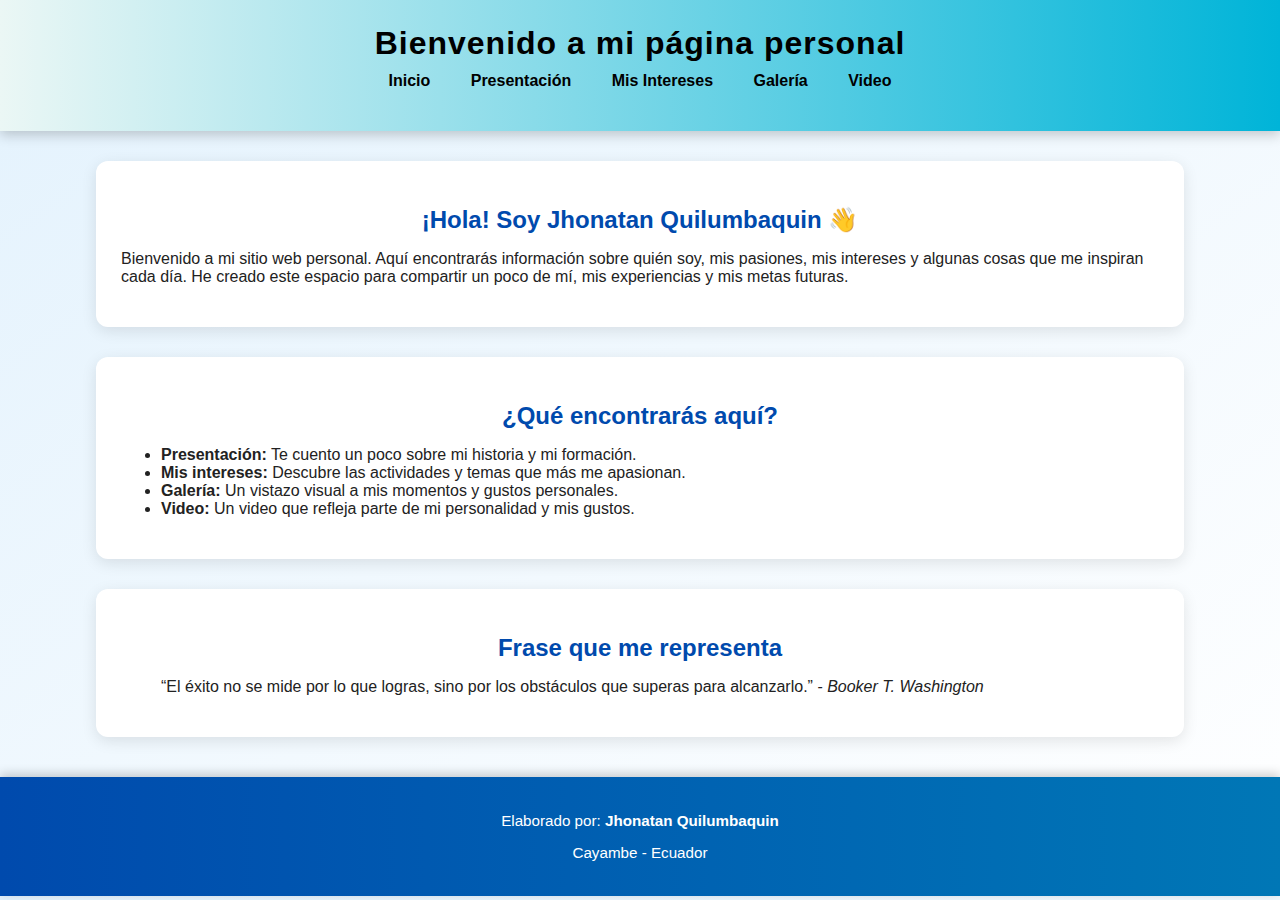
<file: index.html>
<!DOCTYPE html>
<html lang="es">
<head>
  <meta charset="UTF-8">
  <meta name="viewport" content="width=device-width, initial-scale=1.0">
  <title>Inicio - Jhonatan Quilumbaquin</title>
  <link rel="stylesheet" href="Estilos/style.css">
</head>
<body>
  <header>
    <h1>Bienvenido a mi página personal</h1>
    <nav>
      <ul>
        <li><a href="index.html">Inicio</a></li>
        <li><a href="presentacion.html">Presentación</a></li>
        <li><a href="intereses.html">Mis Intereses</a></li>
        <li><a href="galeria.html">Galería</a></li>
        <li><a href="video.html">Video</a></li>
      </ul>
    </nav>
  </header>
  <main>
    <section>
      <h2>¡Hola! Soy Jhonatan Quilumbaquin 👋</h2>
      <p>
        Bienvenido a mi sitio web personal. Aquí encontrarás información sobre quién soy, mis pasiones, mis intereses y 
        algunas cosas que me inspiran cada día. He creado este espacio para compartir un poco de mí, mis experiencias y 
        mis metas futuras.
      </p>
    </section>

    <section>
      <h2>¿Qué encontrarás aquí?</h2>
      <ul>
        <li><strong>Presentación:</strong> Te cuento un poco sobre mi historia y mi formación.</li>
        <li><strong>Mis intereses:</strong> Descubre las actividades y temas que más me apasionan.</li>
        <li><strong>Galería:</strong> Un vistazo visual a mis momentos y gustos personales.</li>
        <li><strong>Video:</strong> Un video que refleja parte de mi personalidad y mis gustos.</li>
      </ul>
    </section>

    <section>
      <h2>Frase que me representa</h2>
      <blockquote>
        “El éxito no se mide por lo que logras, sino por los obstáculos que superas para alcanzarlo.”  
        <cite>- Booker T. Washington</cite>
      </blockquote>
    </section>
  </main>
  <div class="contador"></div>
  <div id="sfcyp9tatjhmqeruqlw6h7e48tbmy6l4g38"></div>
<script type="text/javascript" src="https://counter1.optistats.ovh/private/counter.js?c=yp9tatjhmqeruqlw6h7e48tbmy6l4g38&down=async" async></script>
<noscript><a href="https://www.contadorvisitasgratis.com" title="contador de visitas"><img src="https://counter1.optistats.ovh/private/contadorvisitasgratis.php?c=yp9tatjhmqeruqlw6h7e48tbmy6l4g38" border="0" title="contador de visitas" alt="contador de visitas"></a></noscript>
  <footer>
    <p>Elaborado por: <strong>Jhonatan Quilumbaquin</strong></p>
    <p>Cayambe - Ecuador</p>
  </footer>
</body>
</html>
</file>
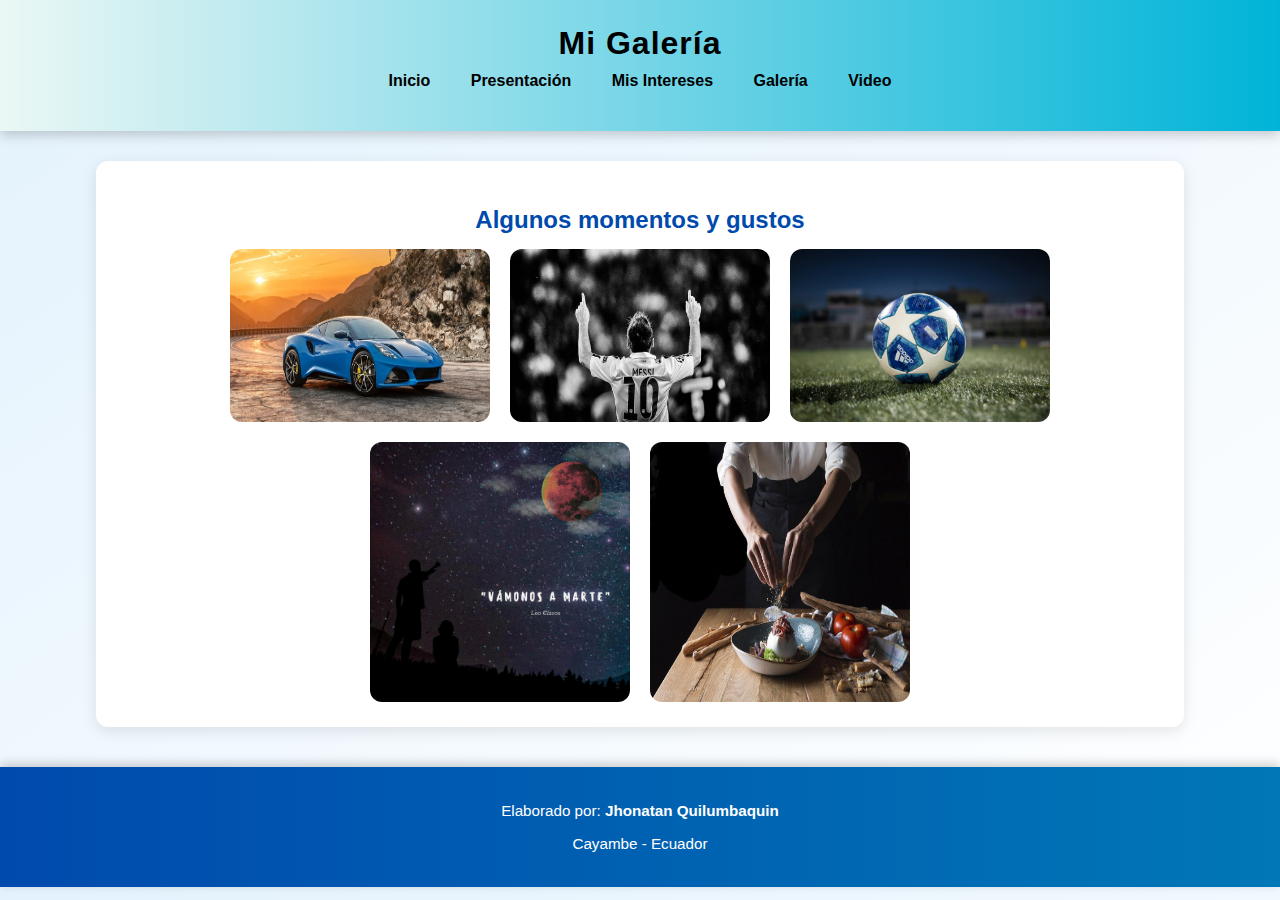
<file: galeria.html>
<!DOCTYPE html>
<html lang="es">
<head>
  <meta charset="UTF-8">
  <meta name="viewport" content="width=device-width, initial-scale=1.0">
  <title>Galería - Jhonatan Quilumbaquin</title>
  <link rel="stylesheet" href="Estilos/style.css">
</head>
<body>
  <header>
    <h1>Mi Galería</h1>
    <nav>
     <ul>
        <li><a href="index.html">Inicio</a></li>
        <li><a href="presentacion.html">Presentación</a></li>
        <li><a href="intereses.html">Mis Intereses</a></li>
        <li><a href="galeria.html">Galería</a></li>
        <li><a href="video.html">Video</a></li>
      </ul>
    </nav>
  </header>

  <main>
    <section>
      <h2>Algunos momentos y gustos</h2>
      <div class="galeria">
        <img src="Imagenes/auto.jpg" alt="Auto deportivo">
        <img src="Imagenes/jugador favorito.jpg" alt="Jugador favorito">
        <img src="Imagenes/futbol.jpg" alt="Fútbol">
        <img src="Imagenes/musica.jpg" alt="Musica">
        <img src="Imagenes/cocina.jpg" alt="cocina">
      </div>
    </section>
  </main>

  <footer>
    <p>Elaborado por: <strong>Jhonatan Quilumbaquin</strong></p>
    <p>Cayambe - Ecuador</p>
  </footer>
</body>
</html>
</file>
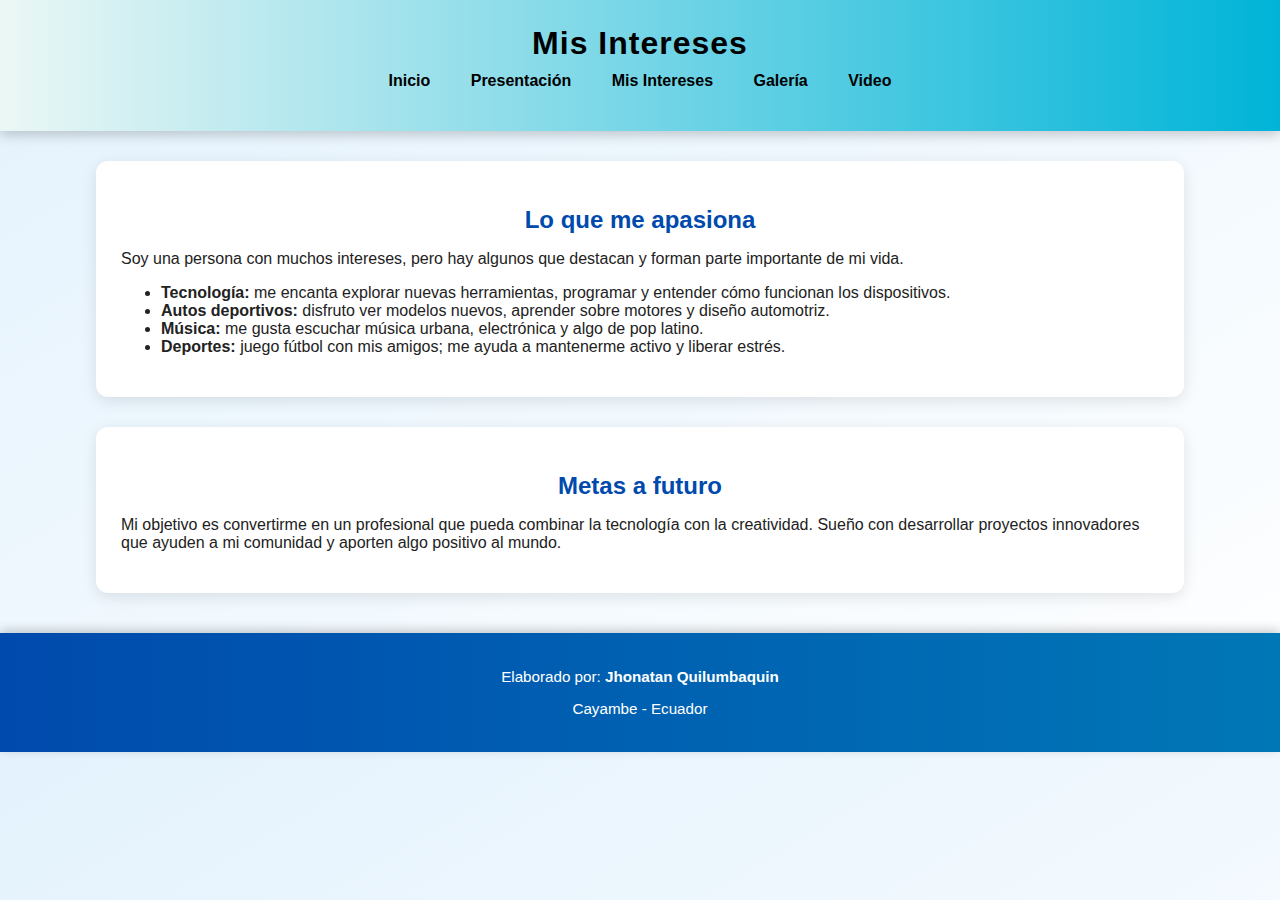
<file: intereses.html>
<!DOCTYPE html>
<html lang="es">
<head>
  <meta charset="UTF-8">
  <meta name="viewport" content="width=device-width, initial-scale=1.0">
  <title>Mis Intereses - Jhonatan Quilumbaquin</title>
  <link rel="stylesheet" href="Estilos/style.css">
</head>
<body>
  <header>
    <h1>Mis Intereses</h1>
    <nav>
      <ul>
        <li><a href="index.html">Inicio</a></li>
        <li><a href="presentacion.html">Presentación</a></li>
        <li><a href="intereses.html">Mis Intereses</a></li>
        <li><a href="galeria.html">Galería</a></li>
        <li><a href="video.html">Video</a></li>
      </ul>
    </nav>
  </header>

  <main>
    <section>
      <h2>Lo que me apasiona</h2>
      <p>
        Soy una persona con muchos intereses, pero hay algunos que destacan y forman parte importante de mi vida.
      </p>
      <ul>
        <li><strong>Tecnología:</strong> me encanta explorar nuevas herramientas, programar y entender cómo funcionan los dispositivos.</li>
        <li><strong>Autos deportivos:</strong> disfruto ver modelos nuevos, aprender sobre motores y diseño automotriz.</li>
        <li><strong>Música:</strong> me gusta escuchar música urbana, electrónica y algo de pop latino.</li>
        <li><strong>Deportes:</strong> juego fútbol con mis amigos; me ayuda a mantenerme activo y liberar estrés.</li>
      </ul>
    </section>

    <section>
      <h2>Metas a futuro</h2>
      <p>
        Mi objetivo es convertirme en un profesional que pueda combinar la tecnología con la creatividad. 
        Sueño con desarrollar proyectos innovadores que ayuden a mi comunidad y aporten algo positivo al mundo.
      </p>
    </section>
  </main>

  <footer>
    <p>Elaborado por: <strong>Jhonatan Quilumbaquin</strong></p>
    <p>Cayambe - Ecuador</p>
  </footer>
</body>
</html>
</file>
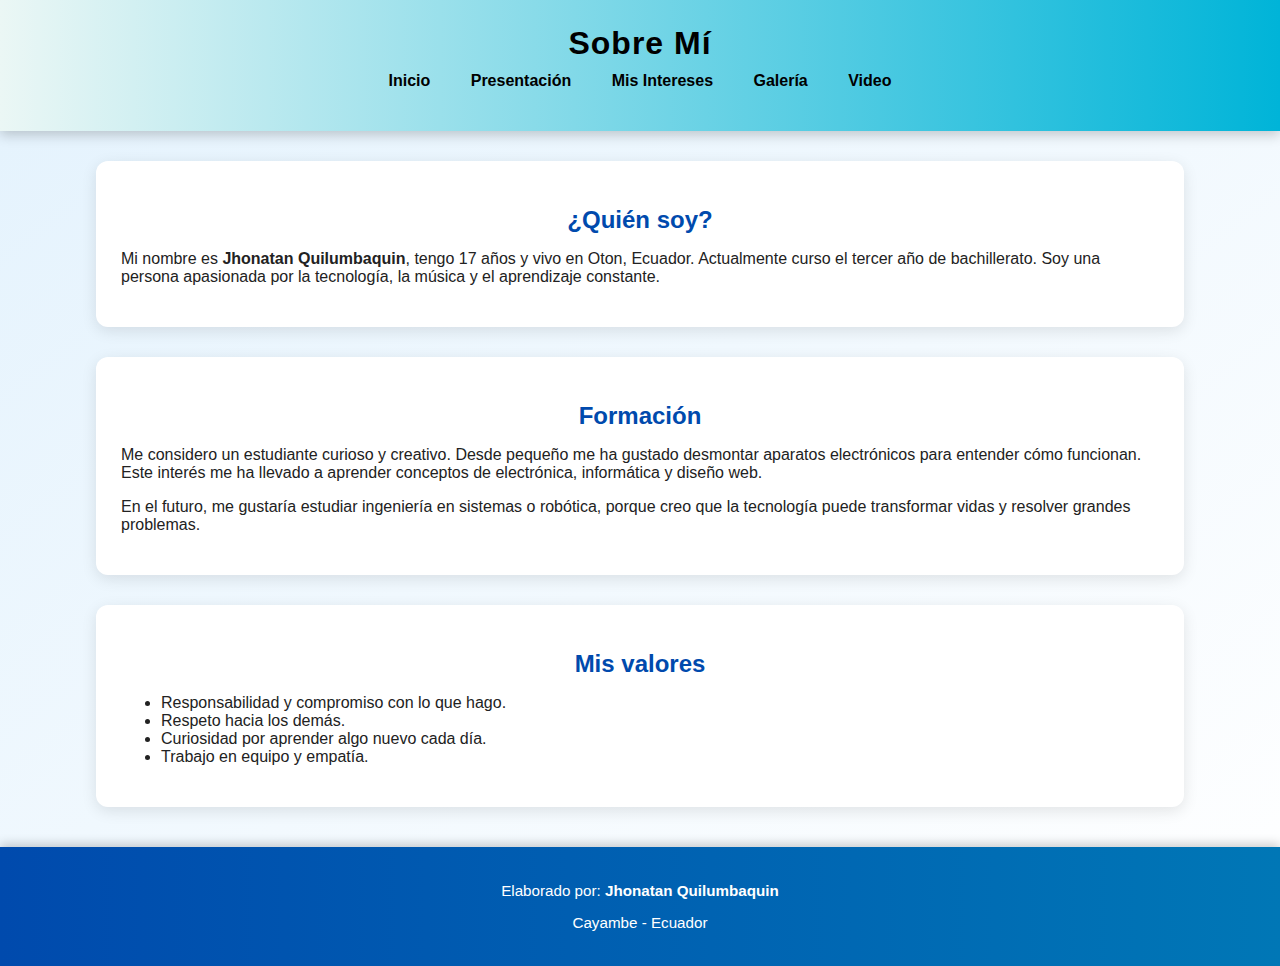
<file: presentacion.html>
<!DOCTYPE html>
<html lang="es">
<head>
  <meta charset="UTF-8">
  <meta name="viewport" content="width=device-width, initial-scale=1.0">
  <title>Presentación - Jhonatan Quilumbaquin</title>
  <link rel="stylesheet" href="Estilos/style.css">
</head>
<body>
  <header>
    <h1>Sobre Mí</h1>
    <nav>
     <ul>
        <li><a href="index.html">Inicio</a></li>
        <li><a href="presentacion.html">Presentación</a></li>
        <li><a href="intereses.html">Mis Intereses</a></li>
        <li><a href="galeria.html">Galería</a></li>
        <li><a href="video.html">Video</a></li>
      </ul>
    </nav>
  </header>

  <main>
    <section>
      <h2>¿Quién soy?</h2>
      <p>
        Mi nombre es <strong>Jhonatan Quilumbaquin</strong>, tengo 17 años y vivo en Oton, Ecuador. 
        Actualmente curso el tercer año de bachillerato. Soy una persona apasionada por la tecnología, 
        la música y el aprendizaje constante.
      </p>
    </section>

    <section>
      <h2>Formación</h2>
      <p>
        Me considero un estudiante curioso y creativo. Desde pequeño me ha gustado desmontar aparatos 
        electrónicos para entender cómo funcionan. Este interés me ha llevado a aprender conceptos 
        de electrónica, informática y diseño web.
      </p>
      <p>
        En el futuro, me gustaría estudiar ingeniería en sistemas o robótica, 
        porque creo que la tecnología puede transformar vidas y resolver grandes problemas.
      </p>
    </section>

    <section>
      <h2>Mis valores</h2>
      <ul>
        <li>Responsabilidad y compromiso con lo que hago.</li>
        <li>Respeto hacia los demás.</li>
        <li>Curiosidad por aprender algo nuevo cada día.</li>
        <li>Trabajo en equipo y empatía.</li>
      </ul>
    </section>
  </main>

  <footer>
    <p>Elaborado por: <strong>Jhonatan Quilumbaquin</strong></p>
    <p>Cayambe - Ecuador</p>
  </footer>
</body>
</html>
</file>
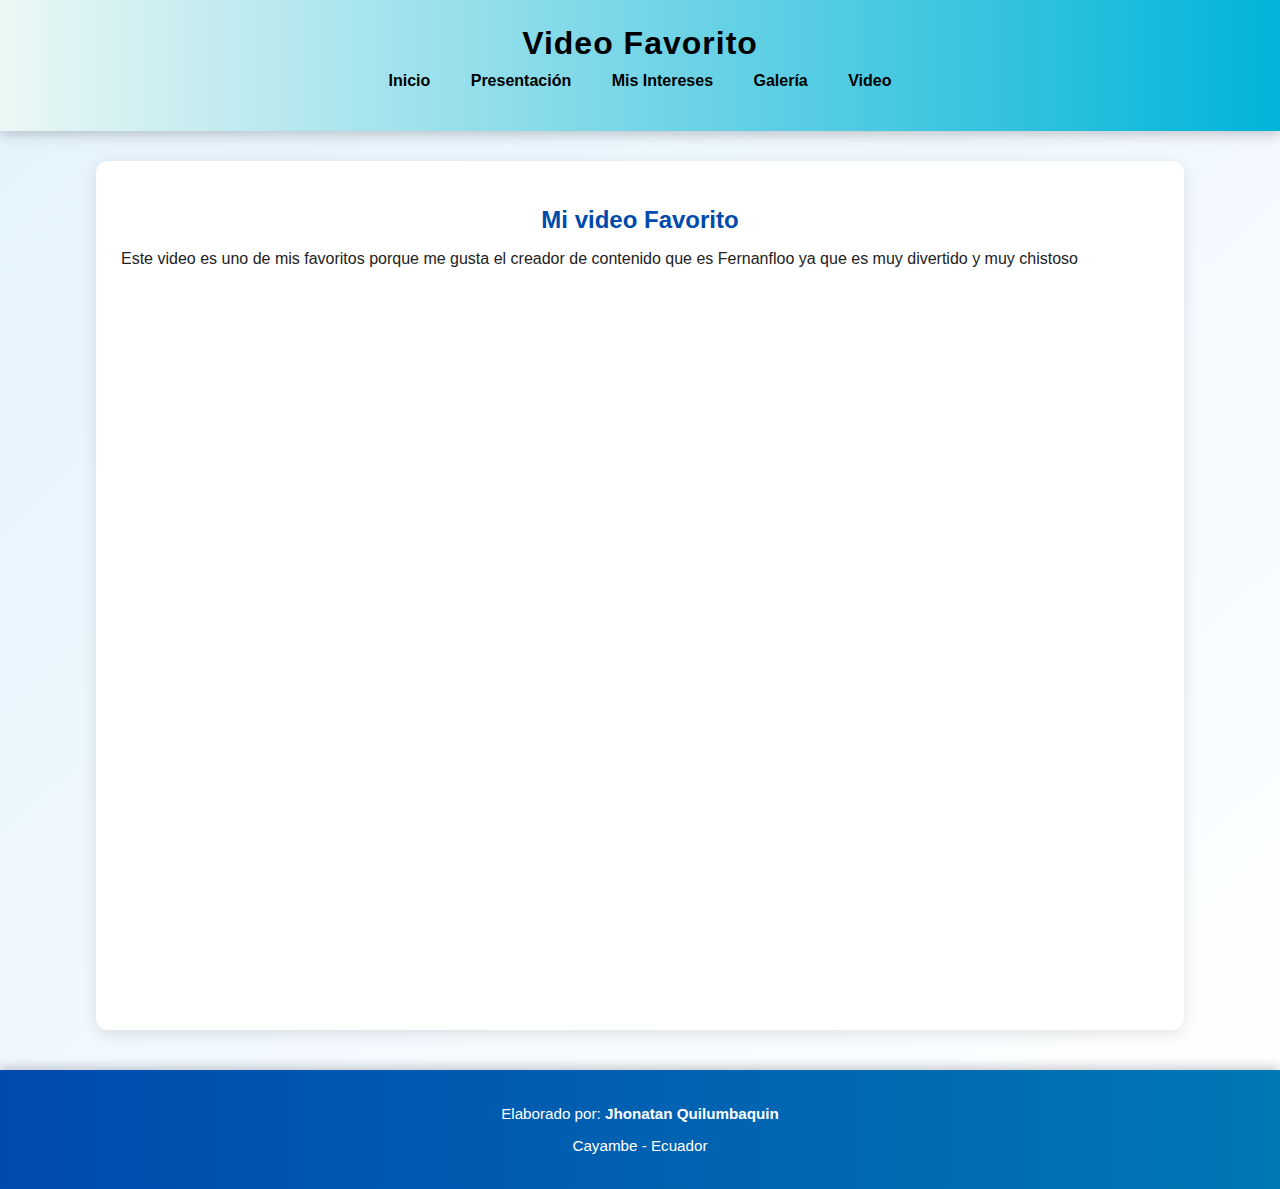
<file: video.html>
<!DOCTYPE html>
<html lang="es">
<head>
  <meta charset="UTF-8">
  <meta name="viewport" content="width=device-width, initial-scale=1.0">
  <title>Video - Jhonatan Quilumbaquin</title>
  <link rel="stylesheet" href="Estilos/style.css">
</head>
<body>
  <header>
    <h1>Video Favorito</h1>
    <nav>
   <ul>
        <li><a href="index.html">Inicio</a></li>
        <li><a href="presentacion.html">Presentación</a></li>
        <li><a href="intereses.html">Mis Intereses</a></li>
        <li><a href="galeria.html">Galería</a></li>
        <li><a href="video.html">Video</a></li>
      </ul>
    </nav>
  </header>

  <main>
    <section>
      <h2>Mi video Favorito</h2>
      <p>
        Este video es uno de mis favoritos porque me gusta el creador de contenido que es Fernanfloo ya que es muy divertido y muy chistoso
      </p>
      <div style="text-align:center;">
        <iframe width="1275" height="717" src="https://www.youtube.com/embed/fDMLb-owurE" title="EL JEFE FINAL !! - Five Nights at Freddy&#39;s 4 | Fernanfloo" frameborder="0" allow="accelerometer; autoplay; clipboard-write; encrypted-media; gyroscope; picture-in-picture; web-share" referrerpolicy="strict-origin-when-cross-origin" allowfullscreen></iframe>
      </div>
    </section>
  </main>

  <footer>
    <p>Elaborado por: <strong>Jhonatan Quilumbaquin</strong></p>
    <p>Cayambe - Ecuador</p>
  </footer>
</body>
</html>
</file>
<file: Estilos/style.css>
/* ======= Estilos generales ======= */
body {
  font-family: 'Lucida Sans', 'Lucida Sans Regular', 'Lucida Grande', 'Lucida Sans Unicode', Geneva, Verdana, sans-serif;
  background: linear-gradient(to bottom right, #e3f2fd, #ffffff);
  color: #222;
  margin: 0;
  padding: 0;
  transition: background 0.5s ease;
}

/* ======= Encabezado ======= */
header {
  background: linear-gradient(90deg, #ebf7f5, #00b4d8);
  color: rgb(0, 0, 0);
  text-align: center;
  padding: 25px 0;
  box-shadow: 0 4px 12px rgba(0, 0, 0, 0.2);
  animation: fadeDown 1s ease-out;
}

header h1 {
  margin: 0;
  font-size: 2em;
  letter-spacing: 1px;
}

/* ======= Navegación ======= */
nav ul {
  list-style: none;
  padding: 0;
  margin-top: 10px;
}

nav ul li {
  display: inline-block;
  margin: 0 18px;
}

nav a {
  color: #000000;
  text-decoration: none;
  font-weight: bold;
  font-size: 1rem;
  transition: color 0.3s ease, transform 0.3s ease;
}

nav a:hover {
  color: #ffffff;
  transform: scale(1.1);
  text-shadow: 0 0 8px #aef6ff;
}

/* ======= Contenido ======= */
main {
  width: 85%;
  margin: 30px auto;
  animation: fadeIn 1s ease-in;
}

section {
  background-color: #ffffff;
  margin-bottom: 30px;
  padding: 25px;
  border-radius: 12px;
  box-shadow: 0 4px 15px rgba(0, 0, 0, 0.1);
  transition: transform 0.3s ease, box-shadow 0.3s ease;
}

section:hover {
  transform: translateY(-5px);
  box-shadow: 0 6px 20px rgba(0, 0, 0, 0.2);
}

h2 {
  text-align: center;
  color: #004aad;
  margin-bottom: 15px;
}

/* ======= Galería ======= */
.galeria {
  display: flex;
  justify-content: center;
  flex-wrap: wrap;
  gap: 20px;
}

.galeria img {
  width: 260px;
  height: auto;
  border-radius: 12px;
  transition: transform 0.4s ease, box-shadow 0.4s ease;
}

.galeria img:hover {
  transform: scale(1.07);
  box-shadow: 0 0 15px rgba(0, 180, 216, 0.6);
}

/* ======= Video ======= */
video {
  display: block;
  margin: 0 auto;
  border-radius: 10px;
  width: 80%;
  box-shadow: 0 0 20px rgba(0, 123, 255, 0.4);
  transition: transform 0.4s ease;
  text-align: center;
}

video:hover {
  transform: scale(1.02);
}

/* ======= Pie de página ======= */
footer {
  background: linear-gradient(90deg, #004aad, #0077b6);
  color: white;
  text-align: center;
  padding: 20px;
  margin-top: 40px;
  box-shadow: 0 -3px 10px rgba(0, 0, 0, 0.2);
  font-size: 0.95rem;
}

/* ======= Animaciones ======= */
@keyframes fadeIn {
  from {
    opacity: 0;
    transform: translateY(30px);
  }
  to {
    opacity: 1;
    transform: translateY(0);
  }
}

@keyframes fadeDown {
  from {
    opacity: 0;
    transform: translateY(-40px);
  }
  to {
    opacity: 1;
    transform: translateY(0);
  }
}
.contador{
    text-align: center;
}
</file>
